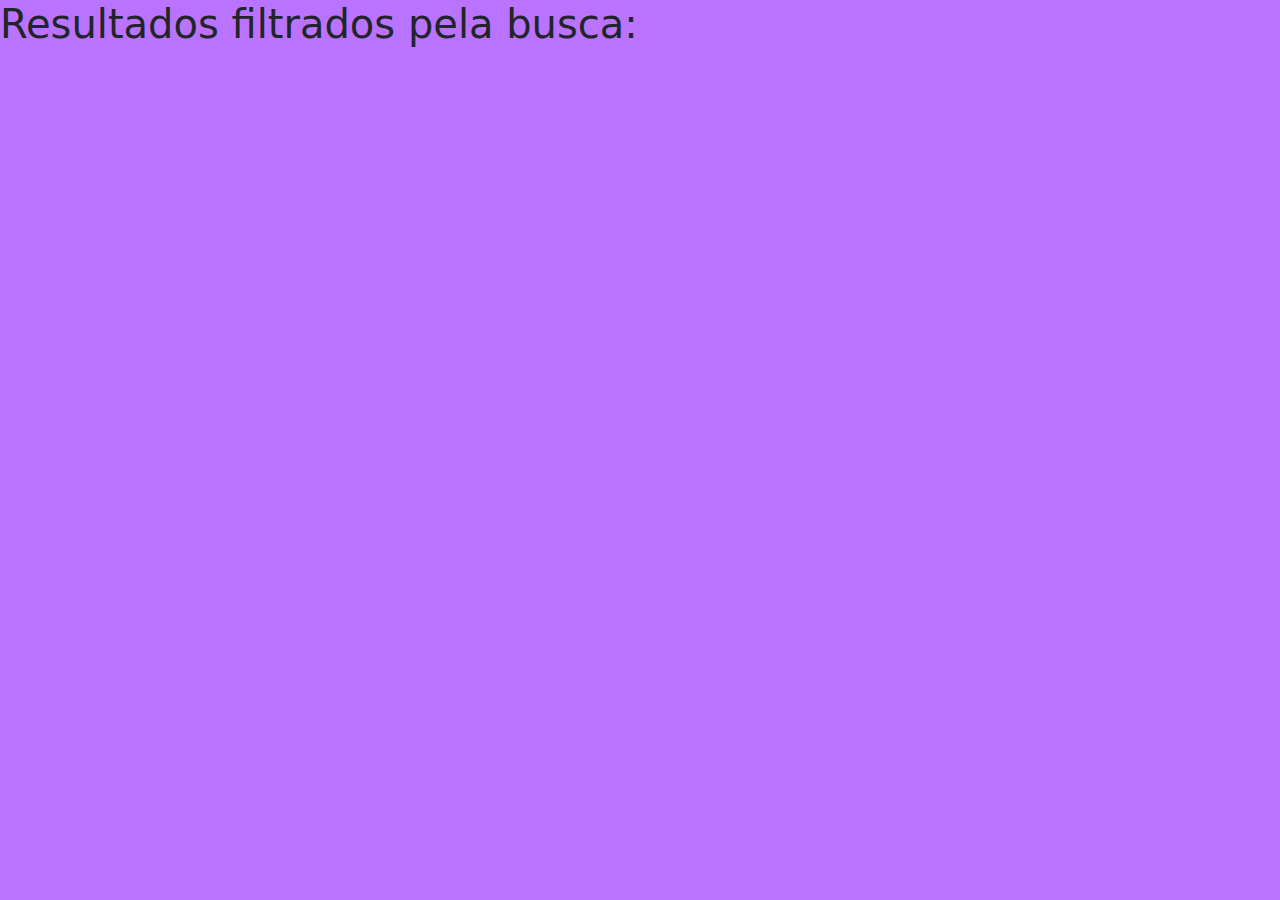
<file: pesquisa.html>
<!DOCTYPE html>
<html lang="en">
  <head>
    <meta charset="UTF-8" />
    <meta http-equiv="X-UA-Compatible" content="IE=edge" />
    <meta name="viewport" content="width=device-width, initial-scale=1.0" />
    <link href="https://cdn.jsdelivr.net/npm/bootstrap@5.3.0-alpha1/dist/css/bootstrap.min.css"rel="stylesheet"
    />
    <link href="pesquisa.css" rel="stylesheet" />
    <title>Resultado Pesquisa</title>
  </head>
  <body>
    <div class="results">
      <h1>Resultados filtrados pela busca:</h1>
    </div>
    <div id="cards" class="row"></div>

    <script src="https://code.jquery.com/jquery-3.6.0.min.js"></script>
    <script type="module" src="app.js"></script>
  </body>
</html>
</file>
<file: pesquisa.css>
body{
    background-color: #b973ff;  
}

.product-card-image {
    min-height: 140px; 
}
</file>
